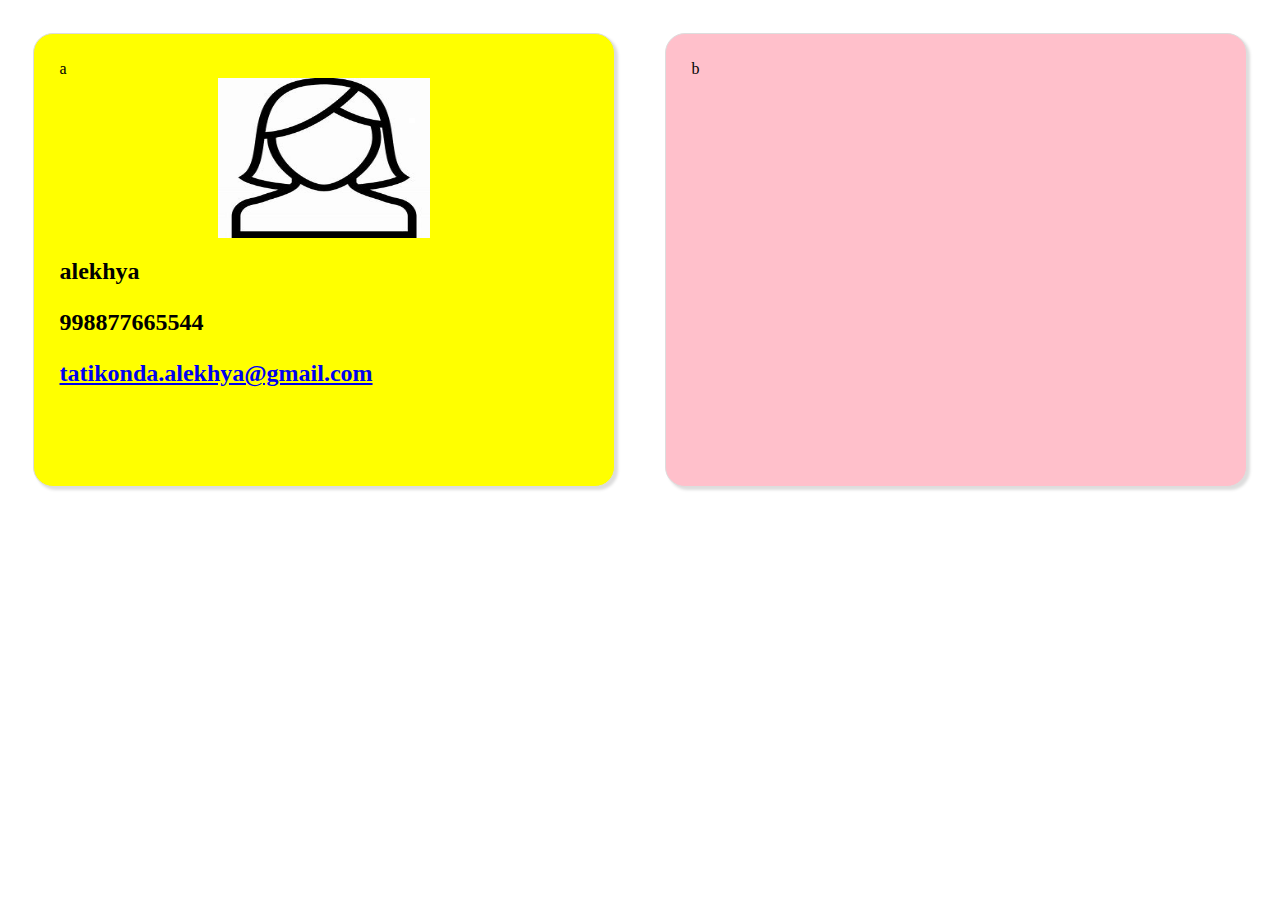
<file: index.html>
<!DOCTYPE html>
<html>
<head>
  <title>firstproject</title>
</head>
<link rel="stylesheet" type="text/css" href="child.css">
<body>
  <div class="parent">
  <div class="childOne">a
    <img src="img\pic.jpg" alt="pic">
    <h2>alekhya<h2>
      <p>998877665544<p>
        <a href="mailto:tatikonda.alekhya@gmail.com">tatikonda.alekhya@gmail.com</a>
  </div>
  <div class="childTwo">b</div>
  </div>

</body>
</html>
</file>
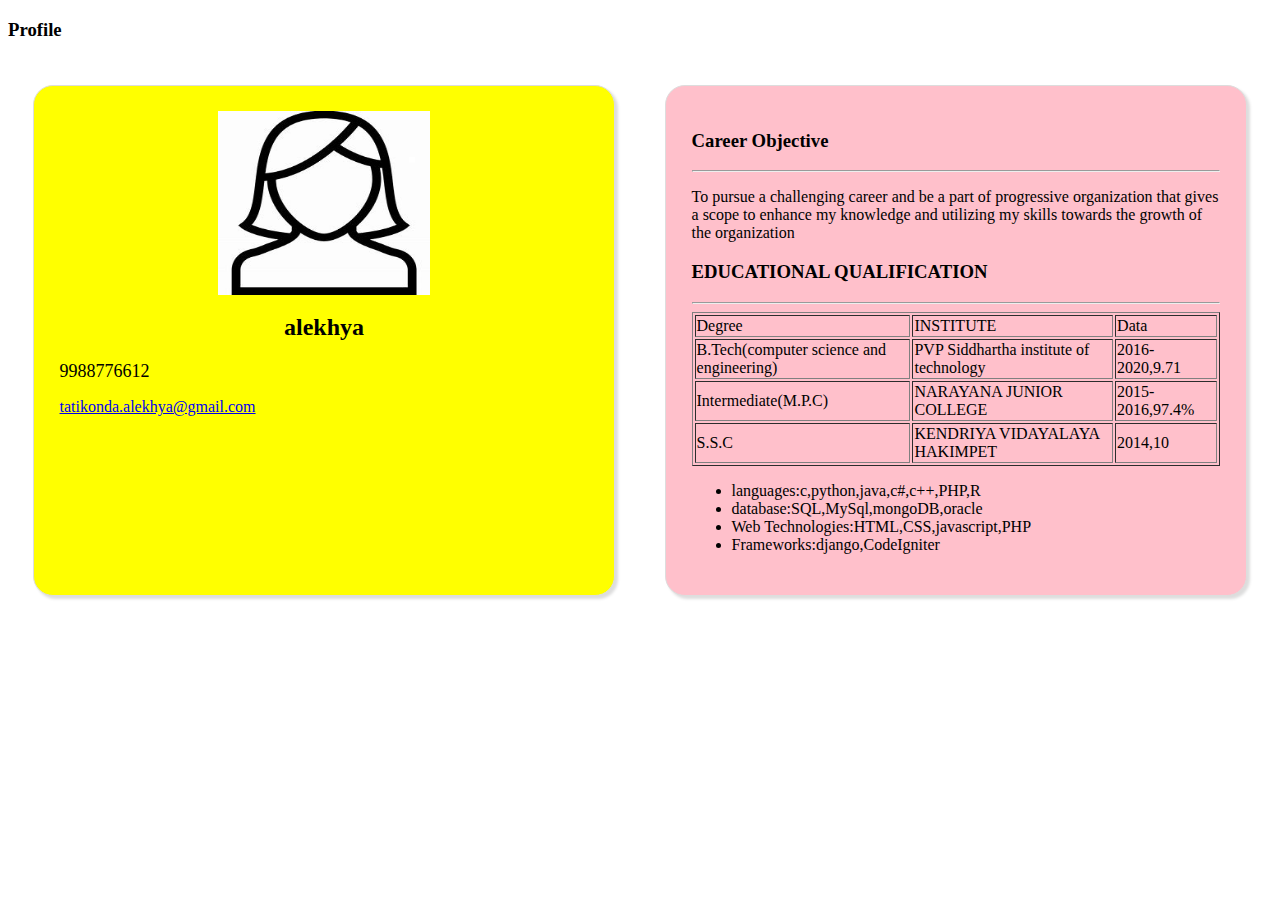
<file: index1.html>
<!DOCTYPE html>
<html>
<head>
  <title></title>
  <meta name="viewport" content="width=device-width, initial-scale=1.0">
  <link rel="stylesheet" href="child.css">
</head>
<body>
  <h3>Profile</h3>
  <div class="parent">
  <div class="childOne">
    <img src="img\pic.jpg" alt="pic">
    <h2 align ="center">alekhya </h2>
      <p> <font size=4> 9988776612 </font></p>
      <a href="mailto:tatikonda.alekhya@gmail.com">tatikonda.alekhya@gmail.com</a>
  </div>

  <div class="childTwo">

  </div>

  </div>
<script type="text/javascript" src="main.js">
</script>
</body>
</html>
</file>
<file: child.css>
.parent{
display: flex;
flex-direction: row;
flex-direction:column;
}
.childOne{
	width: 70%;
	border: 1px solid #ddd;
	margin: 2%;
	padding: 2%;
	box-shadow: 3px 3px 3px #ddd;
	border-radius:20px;
	background-color:  #B4B8E5
}
.childTwo{
	width:30%;
	border:1px solid #ddd;
	margin: 2%;
	padding:2%;
		box-shadow: 3px 3px 3px #ddd;
	border-radius:20px;
	background-color: #E2E3F2

}
img{

width:40%;
height:40%;
display:block;
margin-left:auto;
margin-right:auto;
}
/*tablet*/
@media only screen and (min-width:481px) and (max-width:768px){
	.parent{
		display: flex;
		flex-direction:row;
		justify-content: center;
	}
	.childOne{
		width: 100%;
		border: 1px solid #ddd;
		margin: 2%;
		padding: 2%;
		box-shadow: 3px 3px 3px #ddd;
		border-radius:20px;
		background-color: red;
	}
	.childTwo{
		width: 100%;
		border: 1px solid #ddd;
		margin: 2%;
		padding: 2%;
		box-shadow: 3px 3px 3px #ddd;
		border-radius: 20px;
		background-color: green;
	}


}
/*mobile*/
@media only screen and (min-width:320px) and (max-width:480px){
	.parent{
		display: flex;
		flex-direction: row;
		justify-content: center;
	}
	.childOne{
		width: 100%;
		border: 1px solid #ddd;
		margin: 2%;
		padding: 2%;
		box-shadow: 3px 3px 3px #ddd;
		border-radius:20px;
		background-color: orange;
	}
	.childTwo{
		width: 100%;
		border: 1px solid #ddd;
		margin: 2%;
		padding: 2%;
		box-shadow: 3px 3px 3px #ddd;
		border-radius: 20px;
		background-color: #B4B8E5;
	}
}
/*desktop view*/
@media only screen and (min-width:769px) and (max-width:1024px){
	.parent{
		display: flex;
		flex-direction: row;
		justify-content: center;
	}
	.childOne{
		width: 50%;
		border: 1px solid #ddd;
		margin: 2%;
		padding: 2%;
		box-shadow: 3px 3px 3px #ddd;
		border-radius:20px;
		background-color: #E2E342;
	}
	.childTwo{
		width: 50%;
		border: 1px solid #ddd;
		margin: 2%;
		padding: 2%;
		box-shadow: 3px 3px 3px #ddd;
		border-radius: 20px;
	}


}
/*laptop*/
@media only screen and (min-width:1025px) and (max-width:1550px){
	.parent{
		display: flex;
		flex-direction: row;
		justify-content: center;
	}
	.childOne{
		width: 100%;
		border: 1px solid #ddd;
		margin: 2%;
		padding: 2%;
		box-shadow: 3px 3px 3px #ddd;
		border-radius:20px;
		background-color: yellow;
	}
	.childTwo{
		width: 100%;
		border: 1px solid #ddd;
		margin: 2%;
		padding: 2%;
		box-shadow: 3px 3px 3px #ddd;
		border-radius: 20px;
		background-color: pink;
	}


}
</file>
